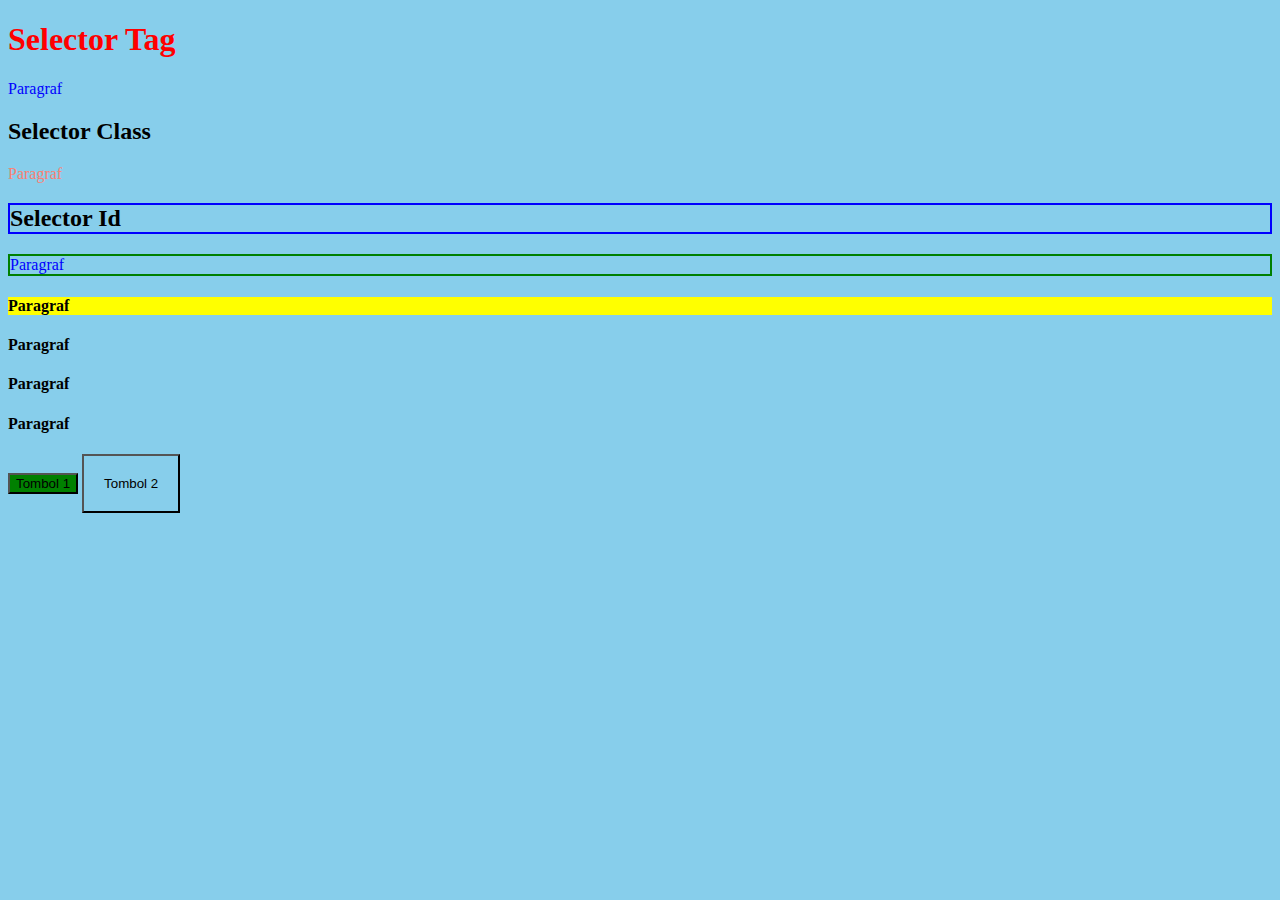
<file: pertemuan2/index.html>
<!DOCTYPE html>
<html lang="en">
<head>
    <meta charset="UTF-8">
    <meta http-equiv="X-UA-Compatible" content="IE=edge">
    <meta name="viewport" content="width=device-width, initial-scale=1.0">
    <title>Selector pada JQuery</title>
    <script type="text/javascript" src="../jquery.js"></script>
    <script type="text/javascript" src="script.js"></script>
</head>
<body>
    
    <div>
        <h1>Selector Tag</h1>
        <p>Paragraf</p>
    </div>
    
    <div>
        <h2 class="judul">Selector Class</h2>
        <p class="paragraf">Paragraf</p>
    </div>

    <div>
        <h2 id="judul">Selector Id</h2>
        <p id="paragraf">Paragraf</p>
    </div>

    <div>
        <h4>Paragraf</h4>
        <h4>Paragraf</h4>
        <h4>Paragraf</h4>
        <h4>Paragraf</h4>
    </div>

    <input type="submit" name="" value="Tombol 1">
    <input type="button" name="" value="Tombol 2">
</body>
</html>
</file>
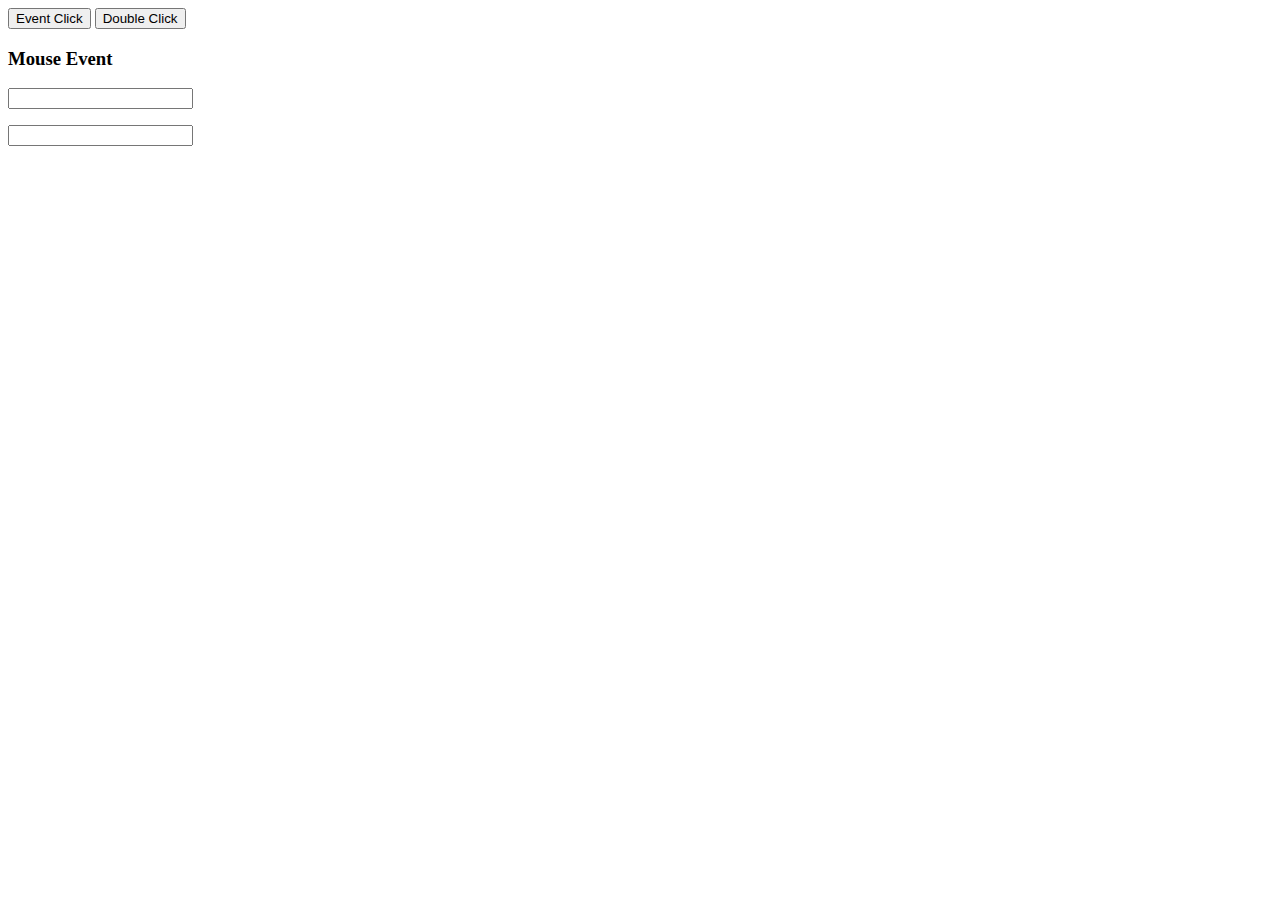
<file: pertemuan3/index.html>
<!DOCTYPE html>
<html lang="en">
<head>
    <meta charset="UTF-8">
    <meta http-equiv="X-UA-Compatible" content="IE=edge">
    <meta name="viewport" content="width=device-width, initial-scale=1.0">
    <title>PErtemuan 3 - Event JQuery</title>
    <script type="text/javascript" src="../jquery.js"></script>
    <script type="text/javascript" src="script.js"></script>
</head>
<body>
    
    <button id="click">Event Click</button>

    <button id="dblclick">Double Click</button>

    <h3 class="mouse">Mouse Event</h3>

    <input type="text" id="keydown">
    <p id="pesan_keydown"></p>
    
    <input type="text" id="keyup">
    <p id="pesan_keyup"></p>

</body>
</html>
</file>
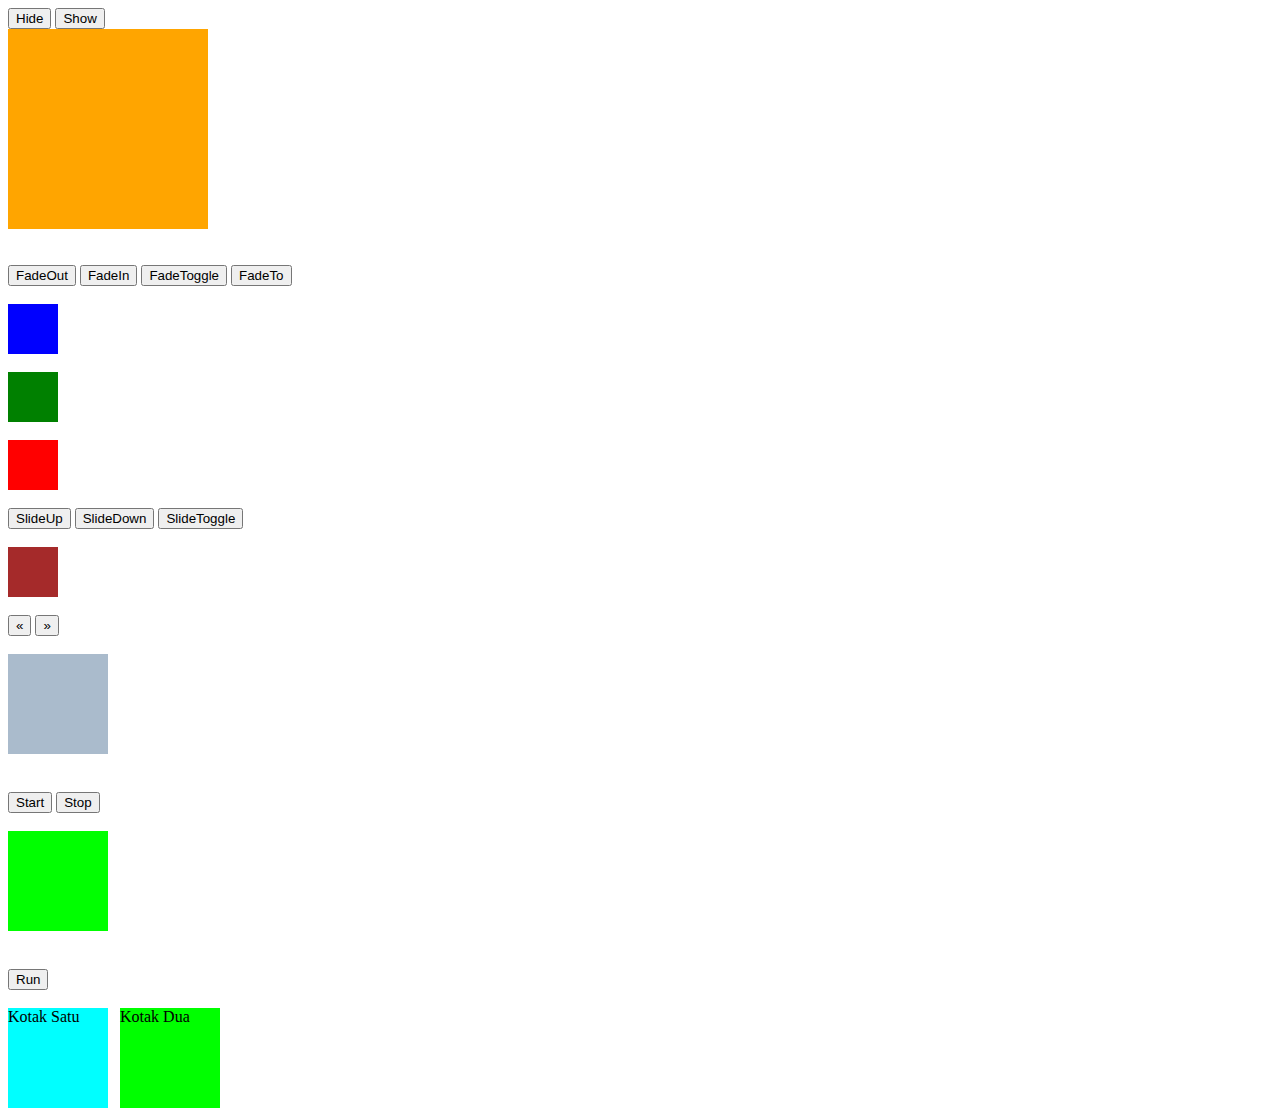
<file: pertemuan4-6/index.html>
<!DOCTYPE html>
<html lang="en">
<head>
    <meta charset="UTF-8">
    <meta http-equiv="X-UA-Compatible" content="IE=edge">
    <meta name="viewport" content="width=device-width, initial-scale=1.0">
    <title>Pertemuan 4 - Efek jQuery</title>
    <script type="text/javascript" src="../jquery.js"></script>
    <script type="text/javascript" src="script.js"></script>
</head>
<body>
    
    <button id="hide">Hide</button>
    <button id="show">Show</button>
    <div id="kotak" style="width: 200px; height: 200px; background-color: orange;"></div>

    <br><br>

    <button id="fadeOut">FadeOut</button>
    <button id="fadeIn">FadeIn</button>
    <button id="fadeToggle">FadeToggle</button>
    <button id="fadeTo">FadeTo</button>
    <br><br>
    <div class="box1" style="width: 50px; height: 50px; background-color: blue;"></div><br>
    <div class="box2" style="width: 50px; height: 50px; background-color: green;"></div><br>
    <div class="box3" style="width: 50px; height: 50px; background-color: red;"></div><br>

    <button id="slideUp">SlideUp</button>
    <button id="slideDown">SlideDown</button>
    <button id="slideToggle">SlideToggle</button>
    <br><br>
    <div id="slide" style="background-color: brown; width: 50px; height: 50px;"></div><br>

    <button id="kiri">&laquo;</button>
    <button id="kanan">&raquo;</button><br><br>
    <div id="animate-box" style="background-color: #abc; margin: auto; width: 100px; height: 100px; position: absolute;"></div><br>

    <button id="start" style="margin-top: 120px;">Start</button>
    <button id="stop">Stop</button>
    <br><br>
    <div id="clearQueue-Box" style="position: absolute; background-color: lime; margin: auto; width: 100px; height: 100px;"></div><br>

    <button id="delay" style="margin-top: 120px;">Run</button><br><br>
    <div id="kotak-satu" style="position: absolute; background-color: aqua; margin: auto; height: 100px; width: 100px; float: left;">Kotak Satu</div>
    <div id="kotak-dua" style="position: absolute; background-color: lime; margin: auto; height: 100px; width: 100px; float: left; left: 120px;">Kotak Dua</div>

</body>
</html>
</file>
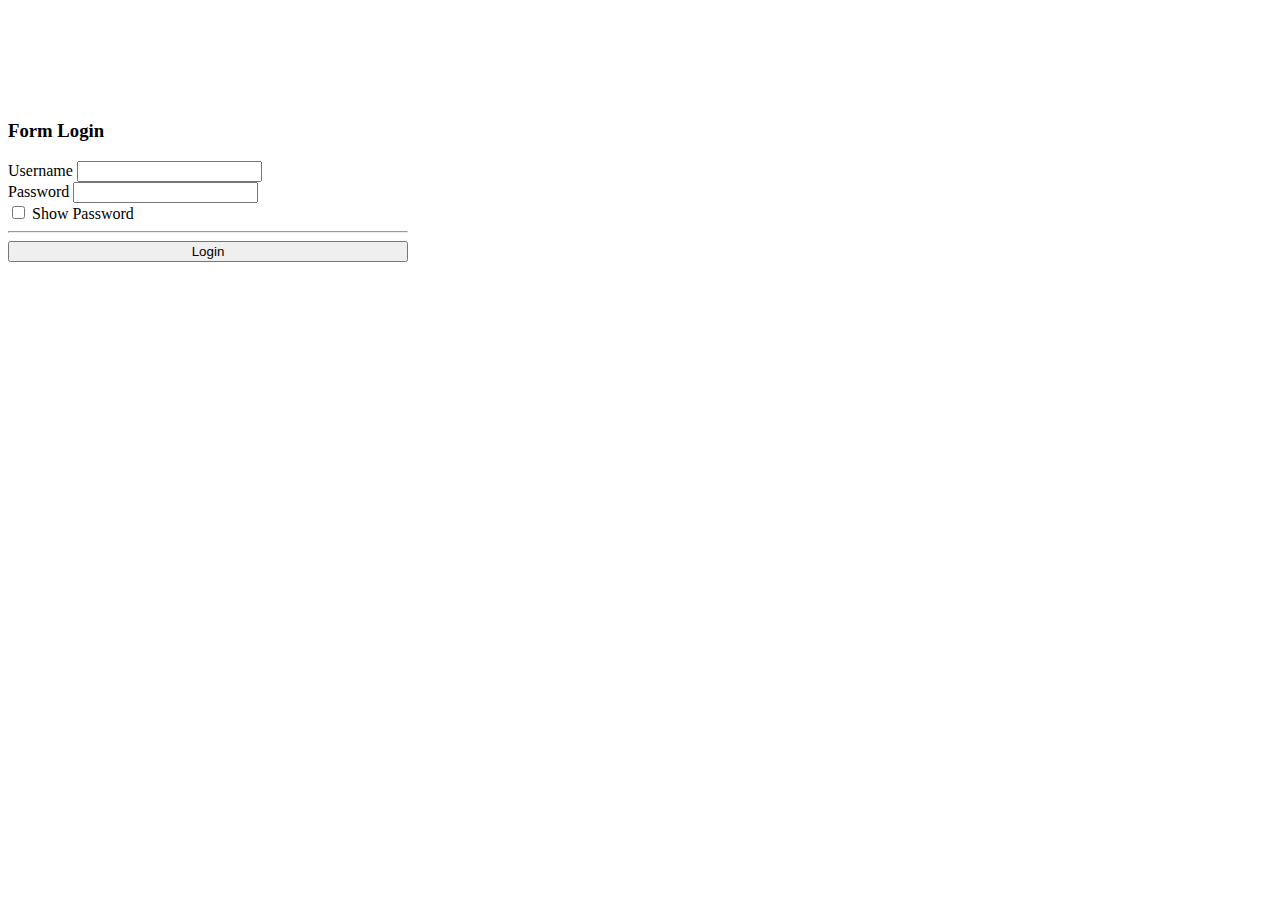
<file: pertemuan8/index.html>
<!doctype html>
<html lang="en">
    <head>
    <!-- Required meta tags -->
    <meta charset="utf-8">
    <meta name="viewport" content="width=device-width, initial-scale=1, shrink-to-fit=no">

    <!-- Bootstrap CSS -->
    <link rel="stylesheet" href="https://cdn.jsdelivr.net/npm/bootstrap@4.6.2/dist/css/bootstrap.min.css" integrity="sha384-xOolHFLEh07PJGoPkLv1IbcEPTNtaed2xpHsD9ESMhqIYd0nLMwNLD69Npy4HI+N" crossorigin="anonymous">
    
    <script type="text/javascript" src="../jquery.js"></script>
    <script type="text/javascript" src="script.js"></script>

    <title>Hello, world!</title>
    </head>
    <body>
    
        <div class="card mx-auto" style="width: 25rem; margin-top: 120px;">
            <div class="card-body">
                <h3>Form Login</h3>
                <div class="form-group">
                    <label for="">Username</label>
                    <input type="text" name="" class="form-control">
                </div>
                <div class="form-group">
                    <label for="">Password</label>
                    <input type="password" name="" class="form-control" id="password">
                </div>
                <input type="checkbox" id="checkbox"> Show Password

                <hr>
                <button class="btn btn-warning" style="width: 100%">Login</button>
            </div>
        </div>

    <!-- Optional JavaScript; choose one of the two! -->

    <!-- Option 1: jQuery and Bootstrap Bundle (includes Popper) -->
    <script src="https://cdn.jsdelivr.net/npm/jquery@3.5.1/dist/jquery.slim.min.js" integrity="sha384-DfXdz2htPH0lsSSs5nCTpuj/zy4C+OGpamoFVy38MVBnE+IbbVYUew+OrCXaRkfj" crossorigin="anonymous"></script>
    <script src="https://cdn.jsdelivr.net/npm/bootstrap@4.6.2/dist/js/bootstrap.bundle.min.js" integrity="sha384-Fy6S3B9q64WdZWQUiU+q4/2Lc9npb8tCaSX9FK7E8HnRr0Jz8D6OP9dO5Vg3Q9ct" crossorigin="anonymous"></script>

    <!-- Option 2: Separate Popper and Bootstrap JS -->
    <!--
    <script src="https://cdn.jsdelivr.net/npm/jquery@3.5.1/dist/jquery.slim.min.js" integrity="sha384-DfXdz2htPH0lsSSs5nCTpuj/zy4C+OGpamoFVy38MVBnE+IbbVYUew+OrCXaRkfj" crossorigin="anonymous"></script>
    <script src="https://cdn.jsdelivr.net/npm/popper.js@1.16.1/dist/umd/popper.min.js" integrity="sha384-9/reFTGAW83EW2RDu2S0VKaIzap3H66lZH81PoYlFhbGU+6BZp6G7niu735Sk7lN" crossorigin="anonymous"></script>
    <script src="https://cdn.jsdelivr.net/npm/bootstrap@4.6.2/dist/js/bootstrap.min.js" integrity="sha384-+sLIOodYLS7CIrQpBjl+C7nPvqq+FbNUBDunl/OZv93DB7Ln/533i8e/mZXLi/P+" crossorigin="anonymous"></script>
    -->
    </body>
</html>
</file>
